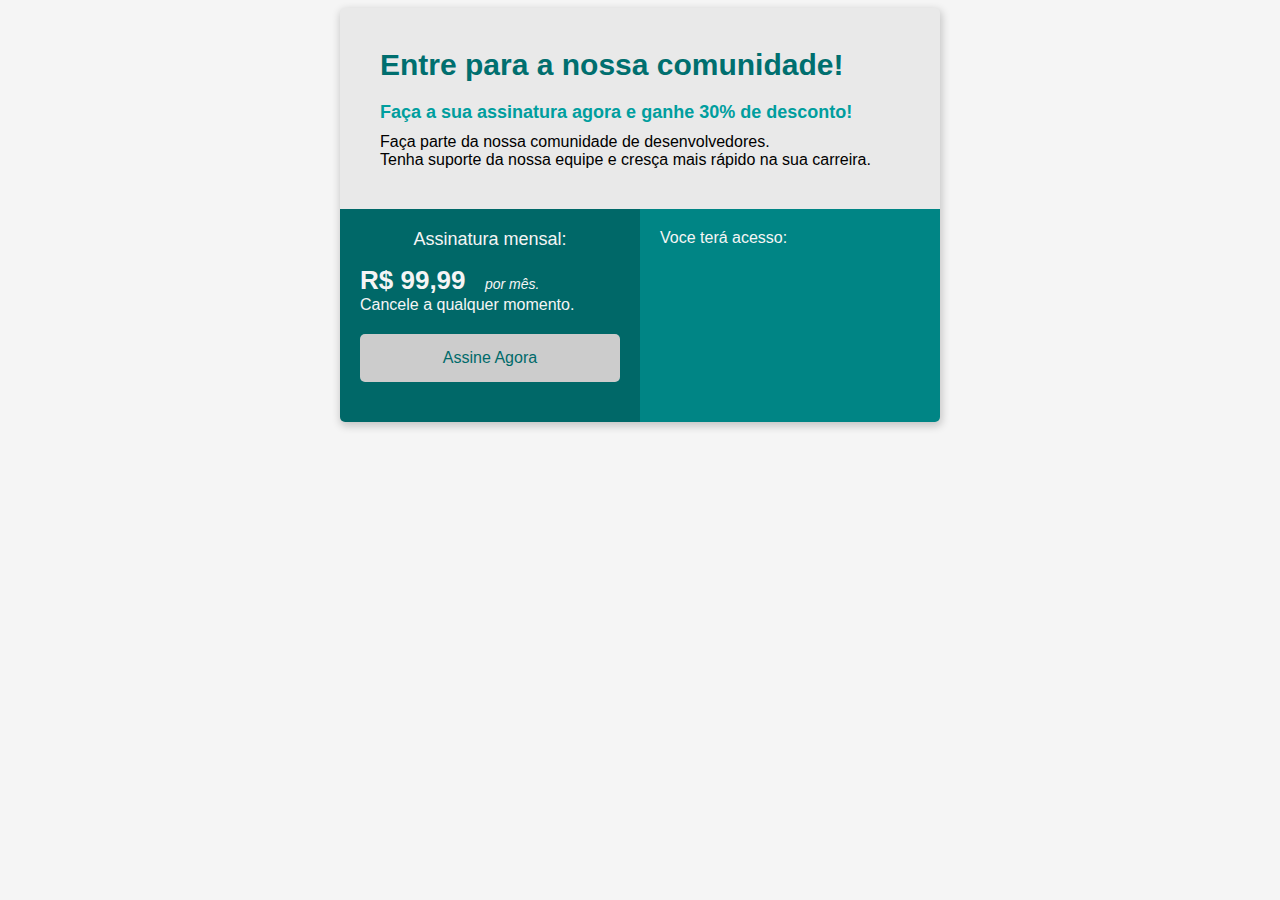
<file: index.html>
<!DOCTYPE html>
<html lang="en">
<head>
    <meta charset="UTF-8">
    <meta name="viewport" content="width=device-width, initial-scale=1.0">
    <title>BootCamp DevJr - Sistema de Assinaturas</title>

    <style>
        body {
            background-color: #F5F5F5;
            font-family: 'Segoe UI', Tahoma, Geneva, Verdana, sans-serif;
        }

        .container {
            background-color: #E9E9E9;
            margin: auto;

            width: 600px;

            box-shadow: 1px 3px 8px 1px rgba(0, 0, 0, 0.2);

            border-radius: 5px;
            overflow: hidden;
        }

        .header {
            padding: 40px;
        }
        .header-title {
            color: #006f6f;
            font-size: 30px;
            font-weight: 700;
            margin-bottom: 20px;
        }
        .header-subtitle {
            color: #009E9E;
            font-size: 18px;
            font-weight: 600;
            margin: 10px 0px;
        }

        .flex-container {
            display: flex;
            color: #F5F5F5;
            justify-content: space-around;

        }

        .coluna1 {
            background: #006868;
            width: 50%;
            padding: 20px;
        }
        .coluna2 {
            background: #008585;
            width: 50%;
            padding: 20px;
        }

        .subscription-title {
            font-size: 18px;
            text-align: center;
            margin-bottom: 15px;
        }
        .price {
            font-size: 26px;
            font-weight: 700;
        }
        .month {
            font-size: 14px;
            font-style: italic;
            margin-left: 15px;
        }
        .btn {
            margin: 20px 0px;
            width: 100%;
            padding: 15px 32px;

            border-radius: 5px;
            border: none;
            
            color: #006A6A;
            font-size: 16px;
            background-color: #CCCCCC;
            
            cursor: pointer;
        }
        .btn:hover {
            background-color: #E9E9E9;
        }

        
    </style>

</head>
<body>
    <div class="container">
        <div class="header">
            <div class="header-title">
                Entre para a nossa comunidade!
            </div>
            <div class="header-subtitle">
                Faça a sua assinatura agora e ganhe 30% de desconto!
            </div>
            <div>
                Faça parte da nossa comunidade de desenvolvedores.<br>
                Tenha suporte da nossa equipe e cresça mais rápido na sua carreira.
            </div>
        </div>
        <div class="flex-container">
            <div class="coluna1">
                <div class="subscription-title">
                    Assinatura mensal:
                </div>
                <div>
                    <span class="price">R$ 99,99</span>
                    <span class="month">por mês.</span>
                </div>
                <div>
                    Cancele a qualquer momento.
                </div>
                <button class="btn">
                    Assine Agora
                </button>
            </div>
            <div class="coluna2">
                Voce terá acesso:
            </div>
        </div>
    </div>
</body>
</html>
</file>
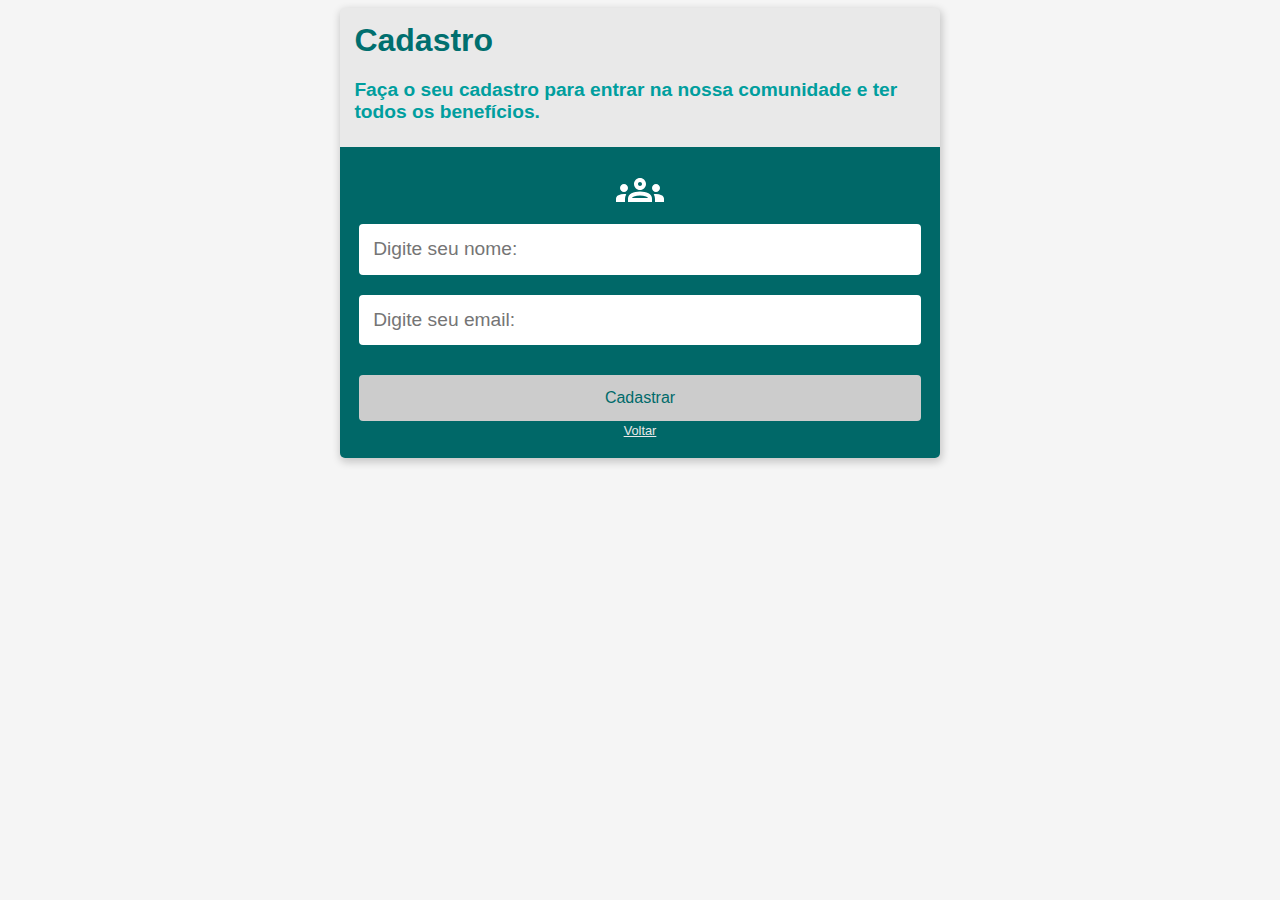
<file: register.html>
<!DOCTYPE html>
<html lang="en">
<head>
    <meta charset="UTF-8">
    <meta name="viewport" content="width=device-width, initial-scale=1.0">
    <title>BootCamp DevJr - Cadastro</title>
    <link rel="stylesheet" href="style.css">
</head>

<body>
    <div class="container">
        <div class="header">
            <div class="header-title">
                Cadastro
            </div>
            <div class="header-subtitle">
                Faça o seu cadastro para entrar na nossa comunidade e ter todos os benefícios.
            </div>
        </div>
        <div class="form-register">
            <object data="Ref_img/groups_white_48dp.svg" type="image/svg+xml"></object>
            
            <input type="text" placeholder="Digite seu nome:"/>
            <input type="email" placeholder="Digite seu email:"/>
            
            <button>Cadastrar</button>
            <div>
                <a href="index.html">Voltar<link/>
            </div>
        </div>
    </div>
</body>
</html>
</file>
<file: style.css>
body {
    background-color: #F5F5F5;
    font-family: 'Segoe UI', Tahoma, Geneva, Verdana, sans-serif;
}

input {
    width: 95%;
    height: 22px;
    padding: 0.9rem;
    font-size: 1.2rem;
    border-radius: 4px;
    border: 0;
    margin: 10px;
}
input:focus {
    outline: none;
    box-shadow: 0 0 10px #009E9E;
}

a {
    font-size: 0.8rem;
    color: #E9E9E9;
}

button {
    margin: 1.2rem 0rem 0rem;
    width: 100%;
    padding: 0.9rem 2rem;

    border-radius: 4px;
    border: none;
    
    color: #006A6A;
    font-size: 1rem;
    background-color: #CCCCCC;
    
    cursor: pointer;
}
button:hover {
    background-color: #E9E9E9;
}

.container {
    background-color: #E9E9E9;
    margin: auto;

    width: 600px;

    box-shadow: 1px 3px 8px 1px rgba(0, 0, 0, 0.2);

    border-radius: 5px;
    overflow: hidden;
}

.header {
    padding: 0.9rem;
}
.header-title {
    color: #006f6f;
    font-size: 2rem;
    font-weight: 700;
    margin-bottom: 1.2rem;
}
.header-subtitle {
    color: #009E9E;
    font-size: 1.2rem;
    font-weight: 600;
    margin: 0.6rem 0rem;
}

.flex-container {
    display: flex;
    color: #F5F5F5;
    justify-content: space-around;

}

.col1 {
    background-color: #006868;
    width: 50%;
    padding: 1.2rem;
}
.col2 {
    background-color: #008585;
    width: 50%;
    padding: 0.3rem 1.2rem;
}

.subscription-title {
    font-size: 1.2rem;
    text-align: center;
    margin-bottom: 0.9rem;
}
.price {
    font-size: 1.6rem;
    font-weight: 700;
}
.month {
    font-size: 0.9rem;
    font-style: italic;
    margin-left: 0.9rem;
}

.image-group {
    text-align: center;
}

.form-register {
    color: #F5F5F5;
    background-color: #006868;
    padding: 1.2rem;
    display: flex;
    flex-direction: column;
    align-items: center;
    align-content: space-around;
}

@media screen and (max-width: 620px) {
    html {
        font-size: 14px;
    }

    .flex-container {
        flex-direction: column;
    }

    .col1, .col2 {
        width: 100%;
        box-sizing: border-box;
    }

    .container {
        width: 95%;
    }

    .header {
        padding 15px;
    }

}
</file>
